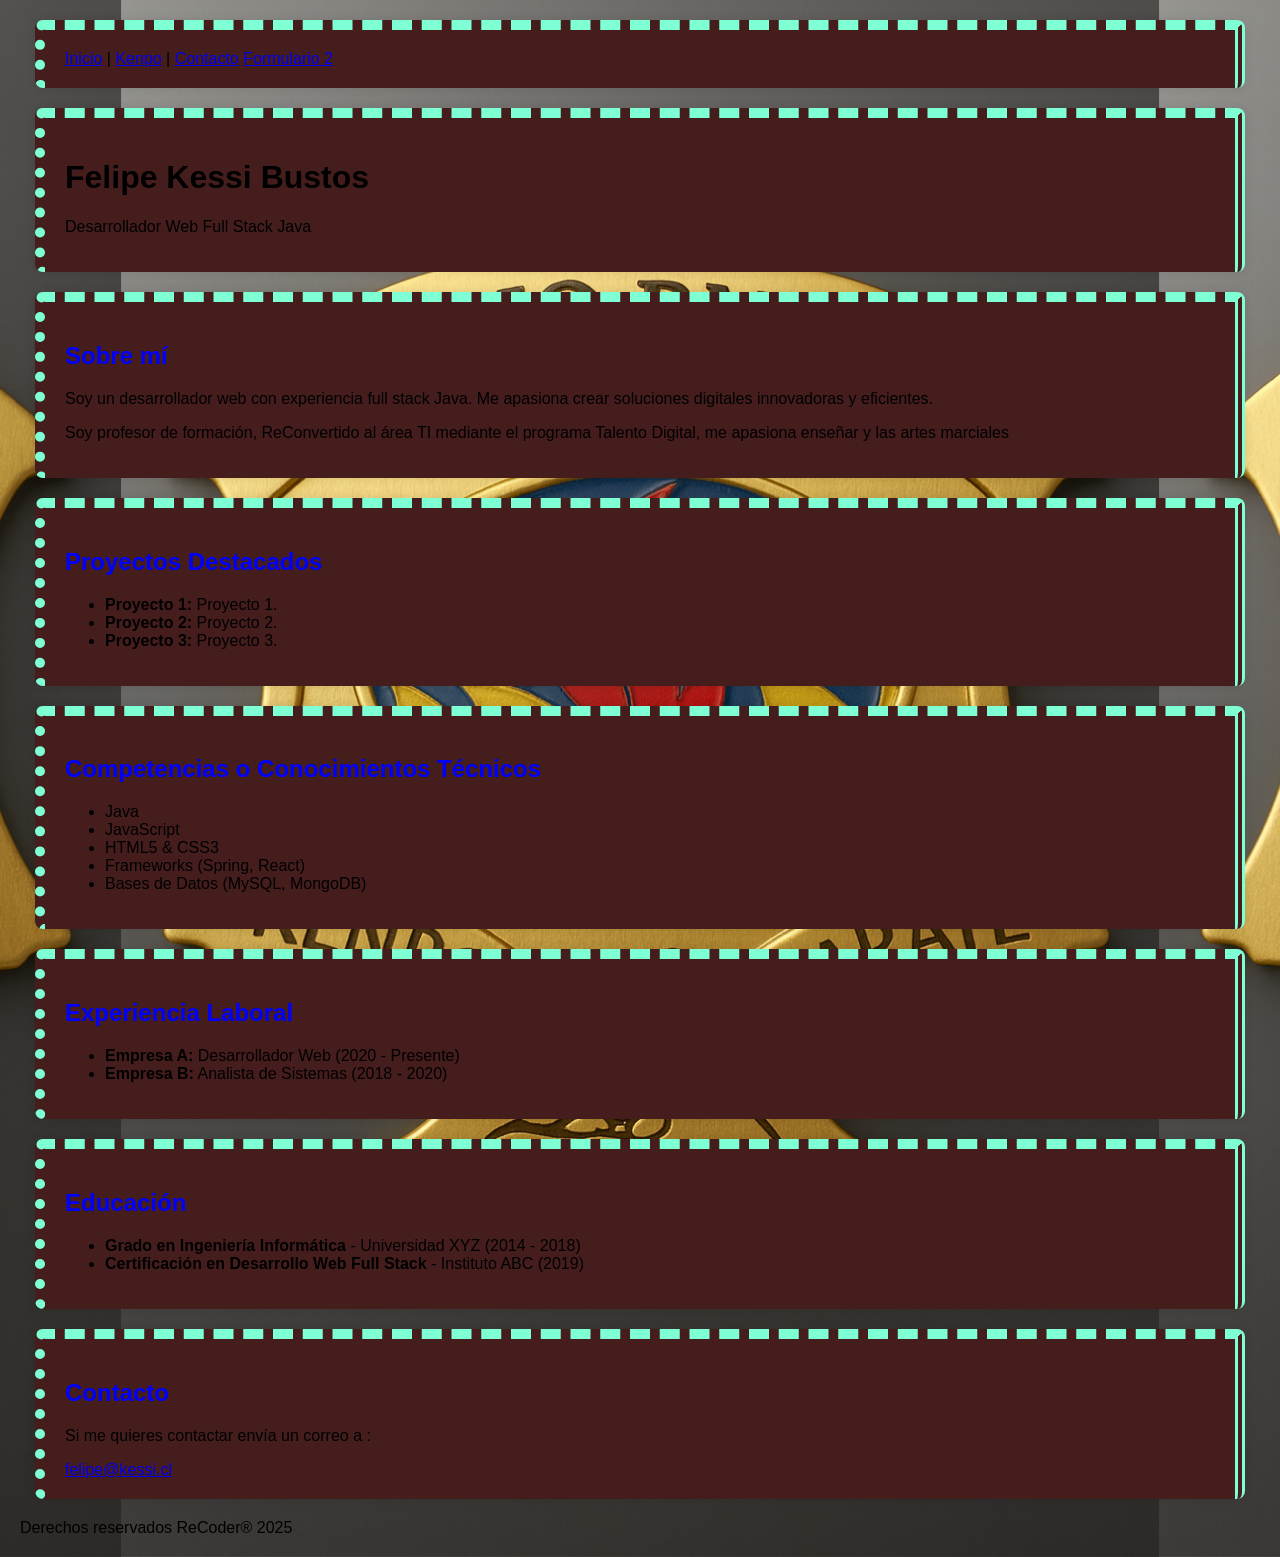
<file: index.html>
<!-- Esto es un comentario-->
<!DOCTYPE html> <!-- Etiqueta Doctype, que indica que el documento es HTML 5-->
<html lang="es"> <!-- Etiqueta raíz que envuelve todo el contenido del documento, con atributo de idioma establecido en español -->
	<head> <!-- Sección de metadatos del documento -->
		<meta charset="UTF-8"> <!-- Metadato de codificación de caracteres -->
		<meta http-equiv="X-UA-Compatible" content="IE=edge"> <!-- Metadato para compatibilidad con Internet Explorer -->
		<meta name="viewport" content="width=device-width, initial-scale=1.0"> <!-- Metadato para configuración de la ventana gráfica en dispositivos móviles -->
		<title>Mi portafilio digital</title> <!-- Título del documento que aparece en la pestaña del navegador -->
		<link rel="stylesheet" href="assets/css/style.css"> <!-- Enlace a la hoja de estilos CSS externa -->
	</head>
	<body> <!-- Cuerpo del documento donde se coloca el contenido visible -->
		<nav> <!-- Barra de navegación -->
			<a href="#">Inicio</a> | <!-- Enlace de navegación -->
			<a href="assets/html/tema.html">Kenpo</a> | <!-- Enlace de navegación -->
			<a href="assets/html/form.html">Contacto</a> <!-- Enlace de navegación -->
			<a href="assets/html/form2.html">Formulario 2</a> <!-- Enlace de navegación -->
		</nav>
		<header> <!-- Encabezado del documento -->
			<h1>Felipe Kessi Bustos</h1>
			<p>Desarrollador Web Full Stack Java</p>
		</header>
		<section id="sobreMi"> <!-- Sección principal del documento -->
			<h2>Sobre mí</h2>
			<p>Soy un desarrollador web con experiencia full stack Java. Me apasiona crear soluciones digitales innovadoras y eficientes.</p>
			<p>Soy profesor de formación, ReConvertido al área TI mediante el programa Talento Digital, me apasiona enseñar y las artes marciales</p>
		</section>
		<section id="proyectos"> <!-- Sección de proyectos -->
			<h2>Proyectos Destacados</h2>
			<ul> <!-- Lista no ordenada de proyectos -->
				<li><strong>Proyecto 1:</strong> Proyecto 1.</li>
				<li><strong>Proyecto 2:</strong> Proyecto 2.</li>
				<li><strong>Proyecto 3:</strong> Proyecto 3.</li>
			</ul>
		</section>
		<section>
			<h2>Competencias o Conocimientos Técnicos</h2>
			<ul> <!-- Lista no ordenada de habilidades -->
				<li>Java</li>
				<li>JavaScript</li>
				<li>HTML5 & CSS3</li>
				<li>Frameworks (Spring, React)</li>
				<li>Bases de Datos (MySQL, MongoDB)</li>
			</ul>
		</section>
		<section>
			<h2>Experiencia Laboral</h2>
			<ul> <!-- Lista no ordenada de experiencia laboral -->
				<li><strong>Empresa A:</strong> Desarrollador Web (2020 - Presente)</li>
				<li><strong>Empresa B:</strong> Analista de Sistemas (2018 - 2020)</li>
			</ul>
		</section>
		<section>
			<h2>Educación</h2>
			<ul> <!-- Lista no ordenada de educación -->
				<li><strong>Grado en Ingeniería Informática</strong> - Universidad XYZ (2014 - 2018)</li>
				<li><strong>Certificación en Desarrollo Web Full Stack</strong> - Instituto ABC (2019)</li>
			</ul>
		</section>
		<section>
			<h2>Contacto</h2>
			<p>Si me quieres contactar envía un correo a :</p>
			<a href="mailto:felipe@kessi.cl">felipe@kessi.cl</a>
    		</section>
		<footer> <!-- Pie de página del documento -->
			<p>Derechos reservados ReCoder® 2025</p>
		</footer>
		
	</body>
</html>
</file>
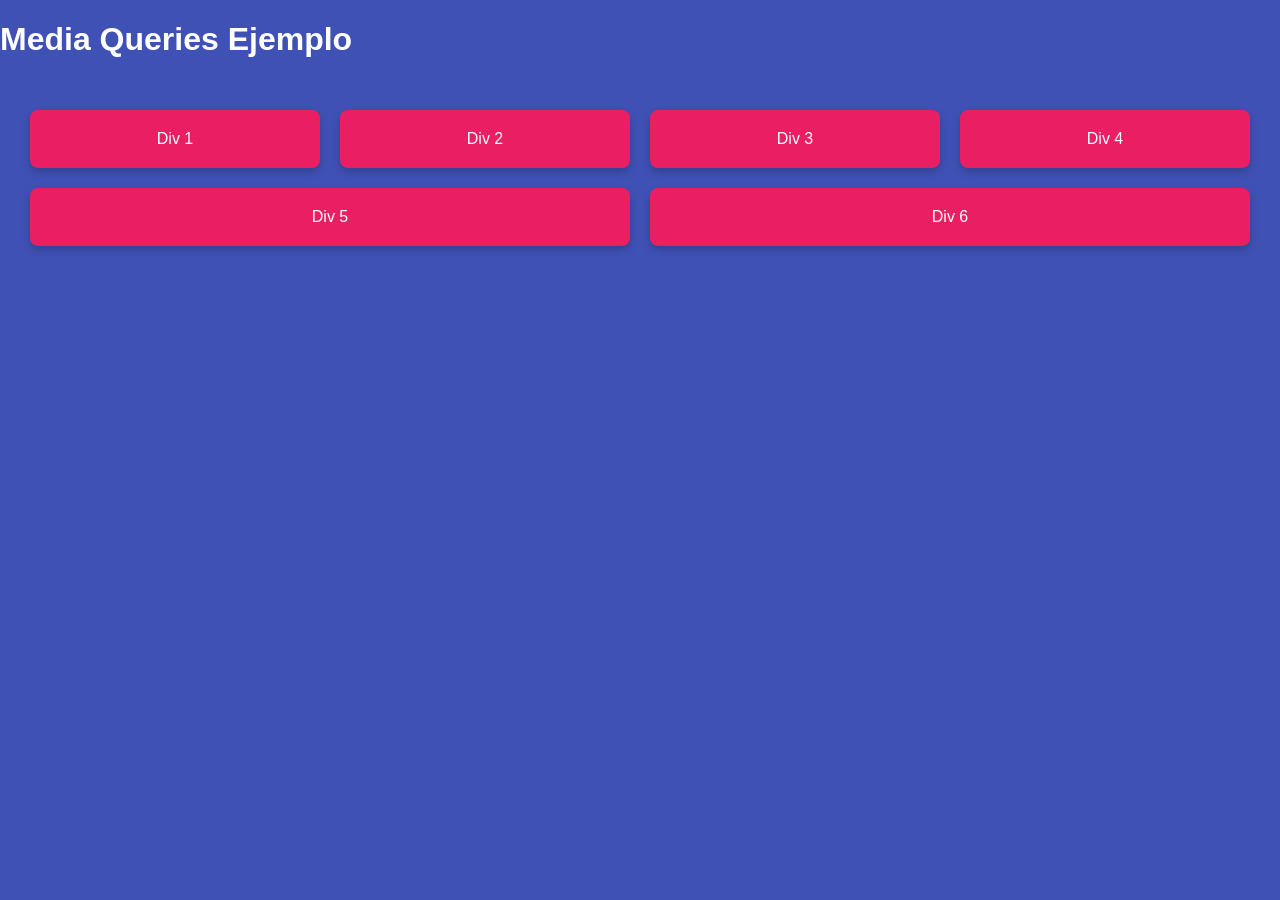
<file: assets/html/media.html>
<!DOCTYPE html>
<html lang="en">
<head>
	<meta charset="UTF-8">
	<meta name="viewport" content="width=device-width, initial-scale=1.0">
	<title>Media Queries</title>
	<link rel="stylesheet" href="../css/stylemedia.css">
</head>
<body>
	<h1>Media Queries Ejemplo</h1>
	<div class="container">
		<div class="box">Div 1</div>
		<div class="box">Div 2</div>
		<div class="box">Div 3</div>
		<div class="box">Div 4</div>
		<div class="box">Div 5</div>
		<div class="box">Div 6</div>
	</div>
</body>
</html>
</file>
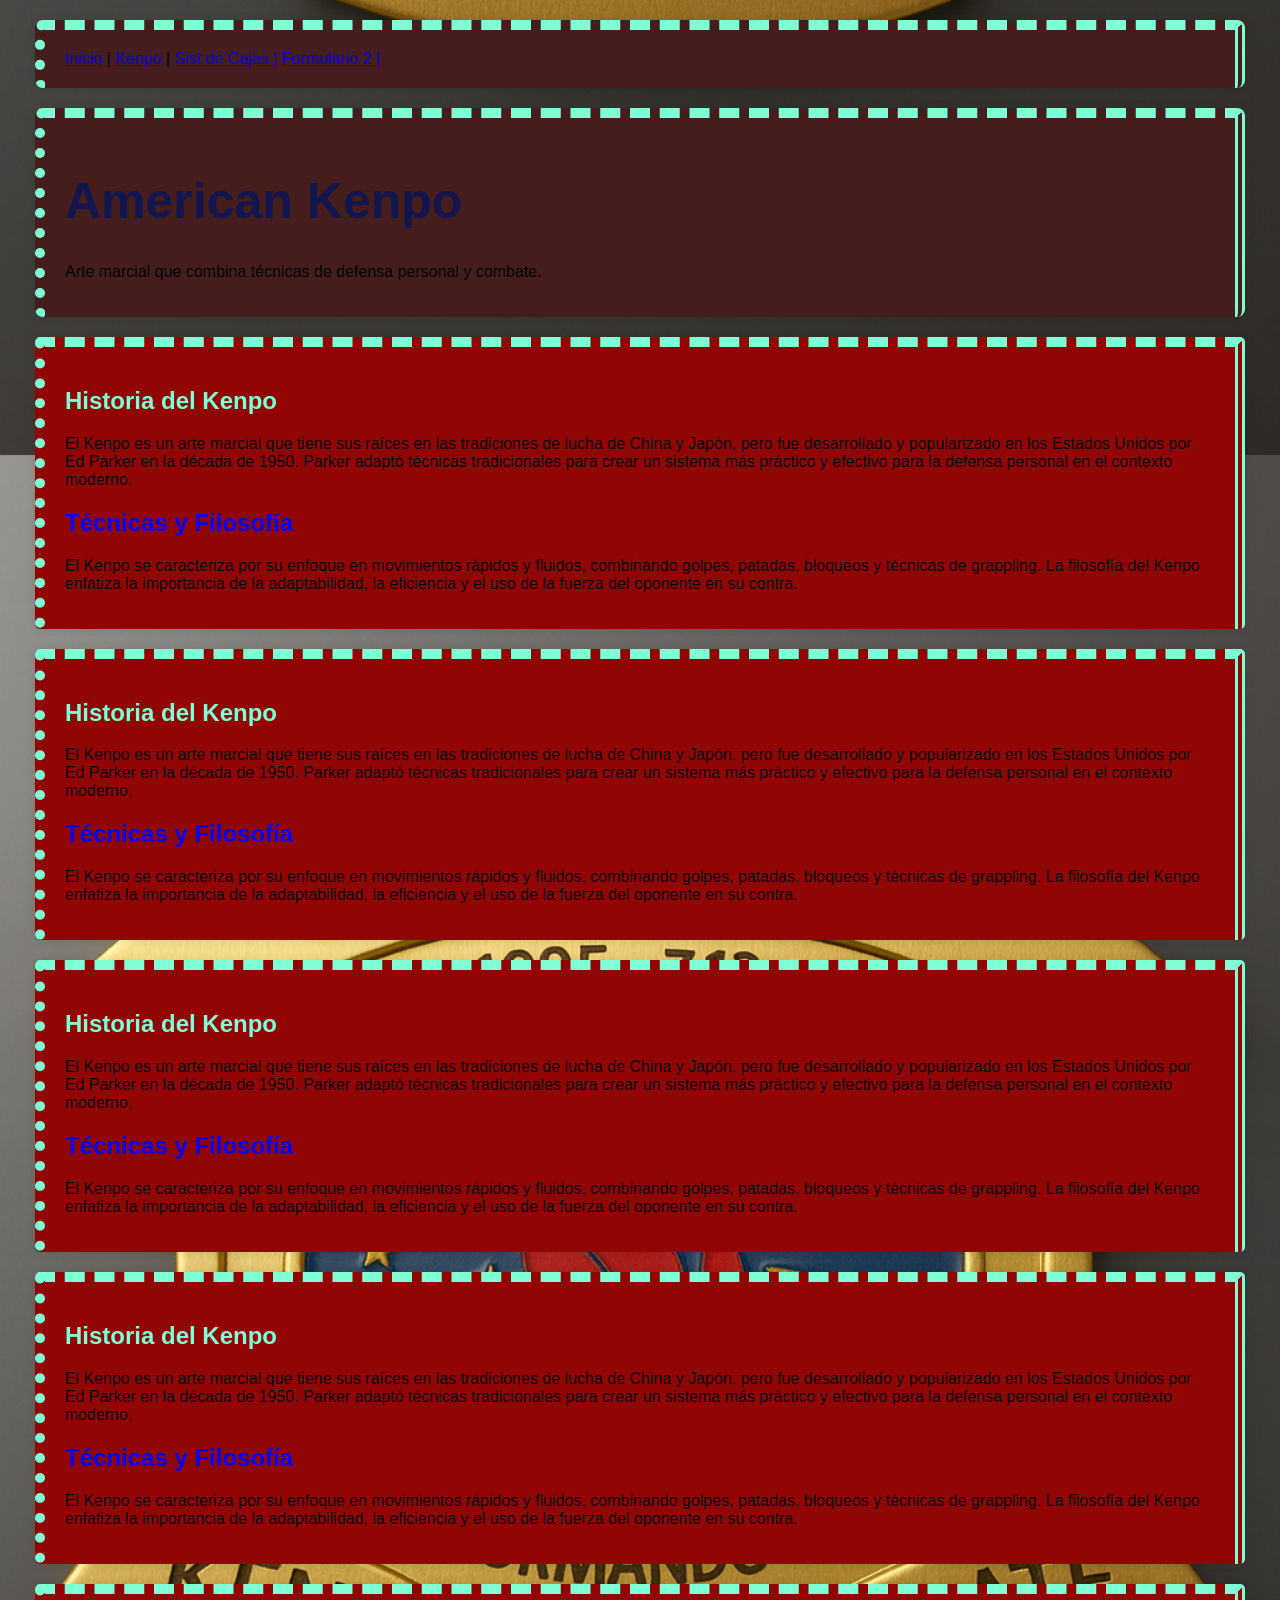
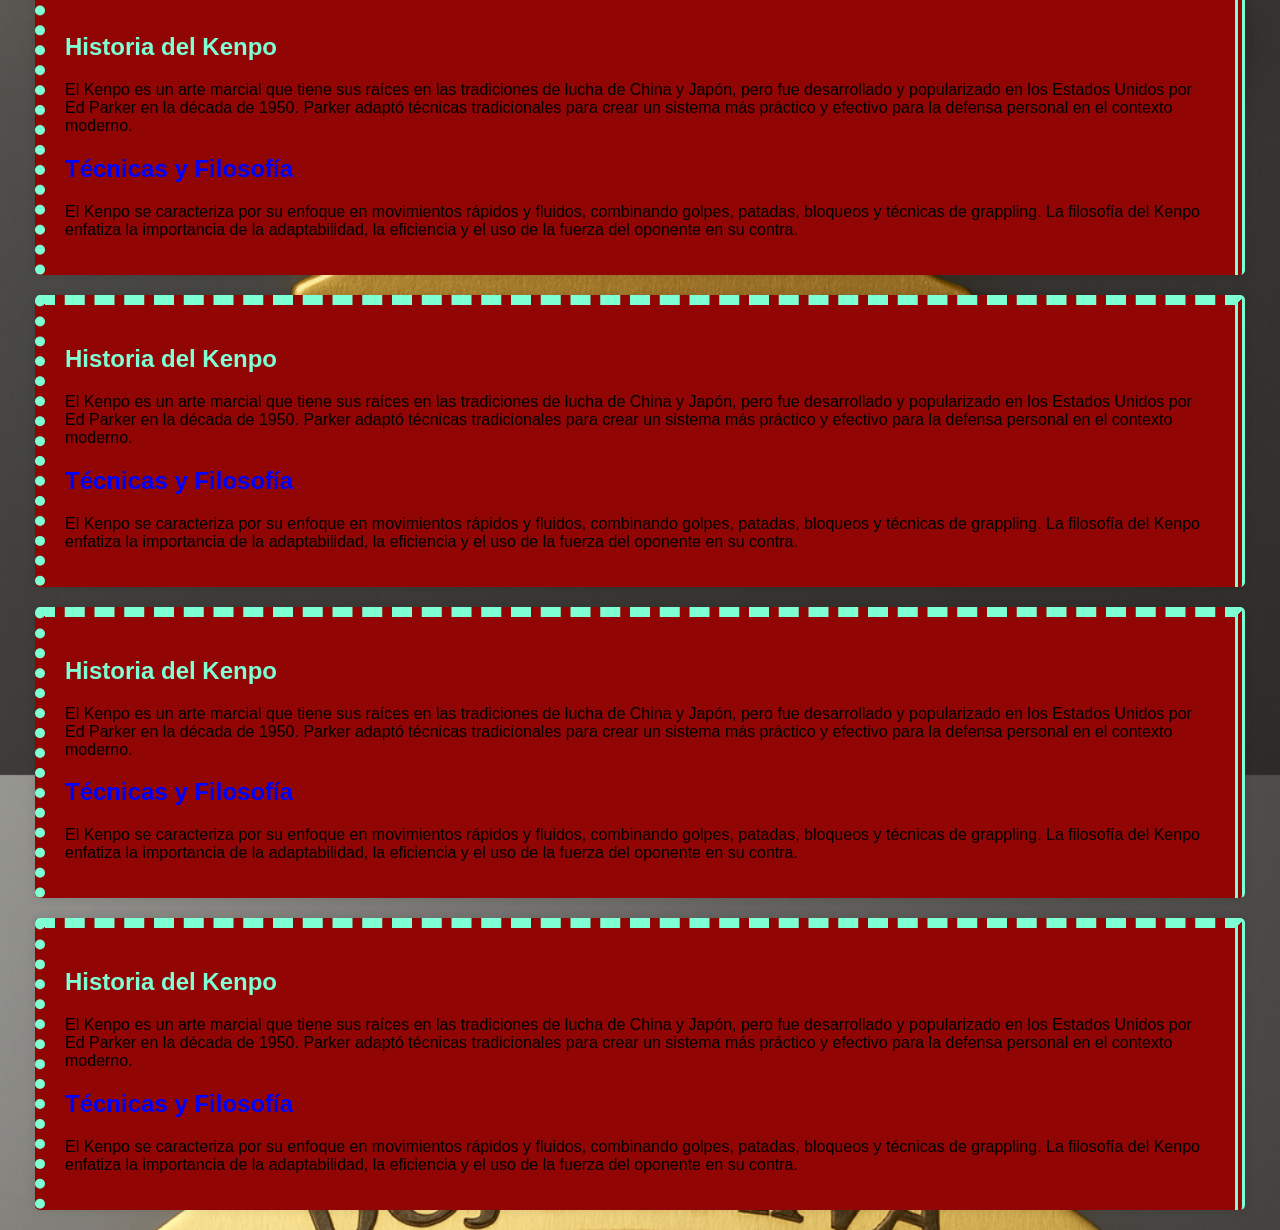
<file: assets/html/tema.html>
<!DOCTYPE html>
<html lang="en">
<head>
	<meta charset="UTF-8">
	<meta http-equiv="X-UA-Compatible" content="IE=edge">
	<meta name="viewport" content="width=device-width, initial-scale=1.0">
	<title>Pasión</title>
	<link rel="stylesheet" href="../css/style.css"> <!-- Enlace al archivo CSS externo -->
	<style>
		/* Estilos CSS internos */
		
		section {
			background-color: #910505;
			padding: 20px;
			border-radius: 5px;
			box-shadow: 0 0 10px rgba(0, 0, 0, 0.1);
		}
	</style>
</head>
<body>
	<nav> <!-- Barra de navegación -->
		<a href="../../index.html">Inicio</a> | <!-- Enlace de navegación -->
		<a href="tema.html">Kenpo</a> | <!-- Enlace de navegación -->
		<a href="tema2.html">Sist de Cajas |</a> <!-- Enlace de navegación -->
		<a href="assets/html/form2.html">Formulario 2 |</a> <!-- Enlace de navegación -->
	</nav>
	<header> <!-- Encabezado del documento -->
		<h1 style="color:#111550; font-size:50px;">American Kenpo</h1>
		<p>Arte marcial que combina técnicas de defensa personal y combate.</p>
	</header>
	<section> <!-- Sección principal del documento -->
		<h2 style="color:aquamarine">Historia del Kenpo</h2>
		<p>El Kenpo es un arte marcial que tiene sus raíces en las tradiciones de lucha de China y Japón, pero fue desarrollado y popularizado en los Estados Unidos por Ed Parker en la década de 1950. Parker adaptó técnicas tradicionales para crear un sistema más práctico y efectivo para la defensa personal en el contexto moderno.</p>
		<h2>Técnicas y Filosofía</h2>
		<p>El Kenpo se caracteriza por su enfoque en movimientos rápidos y fluidos, combinando golpes, patadas, bloqueos y técnicas de grappling. La filosofía del Kenpo enfatiza la importancia de la adaptabilidad, la eficiencia y el uso de la fuerza del oponente en su contra.</p>
	</section>
	<section> <!-- Sección principal del documento -->
		<h2 style="color:aquamarine">Historia del Kenpo</h2>
		<p>El Kenpo es un arte marcial que tiene sus raíces en las tradiciones de lucha de China y Japón, pero fue desarrollado y popularizado en los Estados Unidos por Ed Parker en la década de 1950. Parker adaptó técnicas tradicionales para crear un sistema más práctico y efectivo para la defensa personal en el contexto moderno.</p>
		<h2>Técnicas y Filosofía</h2>
		<p>El Kenpo se caracteriza por su enfoque en movimientos rápidos y fluidos, combinando golpes, patadas, bloqueos y técnicas de grappling. La filosofía del Kenpo enfatiza la importancia de la adaptabilidad, la eficiencia y el uso de la fuerza del oponente en su contra.</p>
	</section>
	<section> <!-- Sección principal del documento -->
		<h2 style="color:aquamarine">Historia del Kenpo</h2>
		<p>El Kenpo es un arte marcial que tiene sus raíces en las tradiciones de lucha de China y Japón, pero fue desarrollado y popularizado en los Estados Unidos por Ed Parker en la década de 1950. Parker adaptó técnicas tradicionales para crear un sistema más práctico y efectivo para la defensa personal en el contexto moderno.</p>
		<h2>Técnicas y Filosofía</h2>
		<p>El Kenpo se caracteriza por su enfoque en movimientos rápidos y fluidos, combinando golpes, patadas, bloqueos y técnicas de grappling. La filosofía del Kenpo enfatiza la importancia de la adaptabilidad, la eficiencia y el uso de la fuerza del oponente en su contra.</p>
	</section>
	<section> <!-- Sección principal del documento -->
		<h2 style="color:aquamarine">Historia del Kenpo</h2>
		<p>El Kenpo es un arte marcial que tiene sus raíces en las tradiciones de lucha de China y Japón, pero fue desarrollado y popularizado en los Estados Unidos por Ed Parker en la década de 1950. Parker adaptó técnicas tradicionales para crear un sistema más práctico y efectivo para la defensa personal en el contexto moderno.</p>
		<h2>Técnicas y Filosofía</h2>
		<p>El Kenpo se caracteriza por su enfoque en movimientos rápidos y fluidos, combinando golpes, patadas, bloqueos y técnicas de grappling. La filosofía del Kenpo enfatiza la importancia de la adaptabilidad, la eficiencia y el uso de la fuerza del oponente en su contra.</p>
	</section>
	<section> <!-- Sección principal del documento -->
		<h2 style="color:aquamarine">Historia del Kenpo</h2>
		<p>El Kenpo es un arte marcial que tiene sus raíces en las tradiciones de lucha de China y Japón, pero fue desarrollado y popularizado en los Estados Unidos por Ed Parker en la década de 1950. Parker adaptó técnicas tradicionales para crear un sistema más práctico y efectivo para la defensa personal en el contexto moderno.</p>
		<h2>Técnicas y Filosofía</h2>
		<p>El Kenpo se caracteriza por su enfoque en movimientos rápidos y fluidos, combinando golpes, patadas, bloqueos y técnicas de grappling. La filosofía del Kenpo enfatiza la importancia de la adaptabilidad, la eficiencia y el uso de la fuerza del oponente en su contra.</p>
	</section>
	<section> <!-- Sección principal del documento -->
		<h2 style="color:aquamarine">Historia del Kenpo</h2>
		<p>El Kenpo es un arte marcial que tiene sus raíces en las tradiciones de lucha de China y Japón, pero fue desarrollado y popularizado en los Estados Unidos por Ed Parker en la década de 1950. Parker adaptó técnicas tradicionales para crear un sistema más práctico y efectivo para la defensa personal en el contexto moderno.</p>
		<h2>Técnicas y Filosofía</h2>
		<p>El Kenpo se caracteriza por su enfoque en movimientos rápidos y fluidos, combinando golpes, patadas, bloqueos y técnicas de grappling. La filosofía del Kenpo enfatiza la importancia de la adaptabilidad, la eficiencia y el uso de la fuerza del oponente en su contra.</p>
	</section>
	<section> <!-- Sección principal del documento -->
		<h2 style="color:aquamarine">Historia del Kenpo</h2>
		<p>El Kenpo es un arte marcial que tiene sus raíces en las tradiciones de lucha de China y Japón, pero fue desarrollado y popularizado en los Estados Unidos por Ed Parker en la década de 1950. Parker adaptó técnicas tradicionales para crear un sistema más práctico y efectivo para la defensa personal en el contexto moderno.</p>
		<h2>Técnicas y Filosofía</h2>
		<p>El Kenpo se caracteriza por su enfoque en movimientos rápidos y fluidos, combinando golpes, patadas, bloqueos y técnicas de grappling. La filosofía del Kenpo enfatiza la importancia de la adaptabilidad, la eficiencia y el uso de la fuerza del oponente en su contra.</p>
	</section>
	<section> <!-- Sección principal del documento -->
		<h2 style="color:aquamarine">Historia del Kenpo</h2>
		<p>El Kenpo es un arte marcial que tiene sus raíces en las tradiciones de lucha de China y Japón, pero fue desarrollado y popularizado en los Estados Unidos por Ed Parker en la década de 1950. Parker adaptó técnicas tradicionales para crear un sistema más práctico y efectivo para la defensa personal en el contexto moderno.</p>
		<h2>Técnicas y Filosofía</h2>
		<p>El Kenpo se caracteriza por su enfoque en movimientos rápidos y fluidos, combinando golpes, patadas, bloqueos y técnicas de grappling. La filosofía del Kenpo enfatiza la importancia de la adaptabilidad, la eficiencia y el uso de la fuerza del oponente en su contra.</p>
	</section>
	
</body>
</html>
</file>
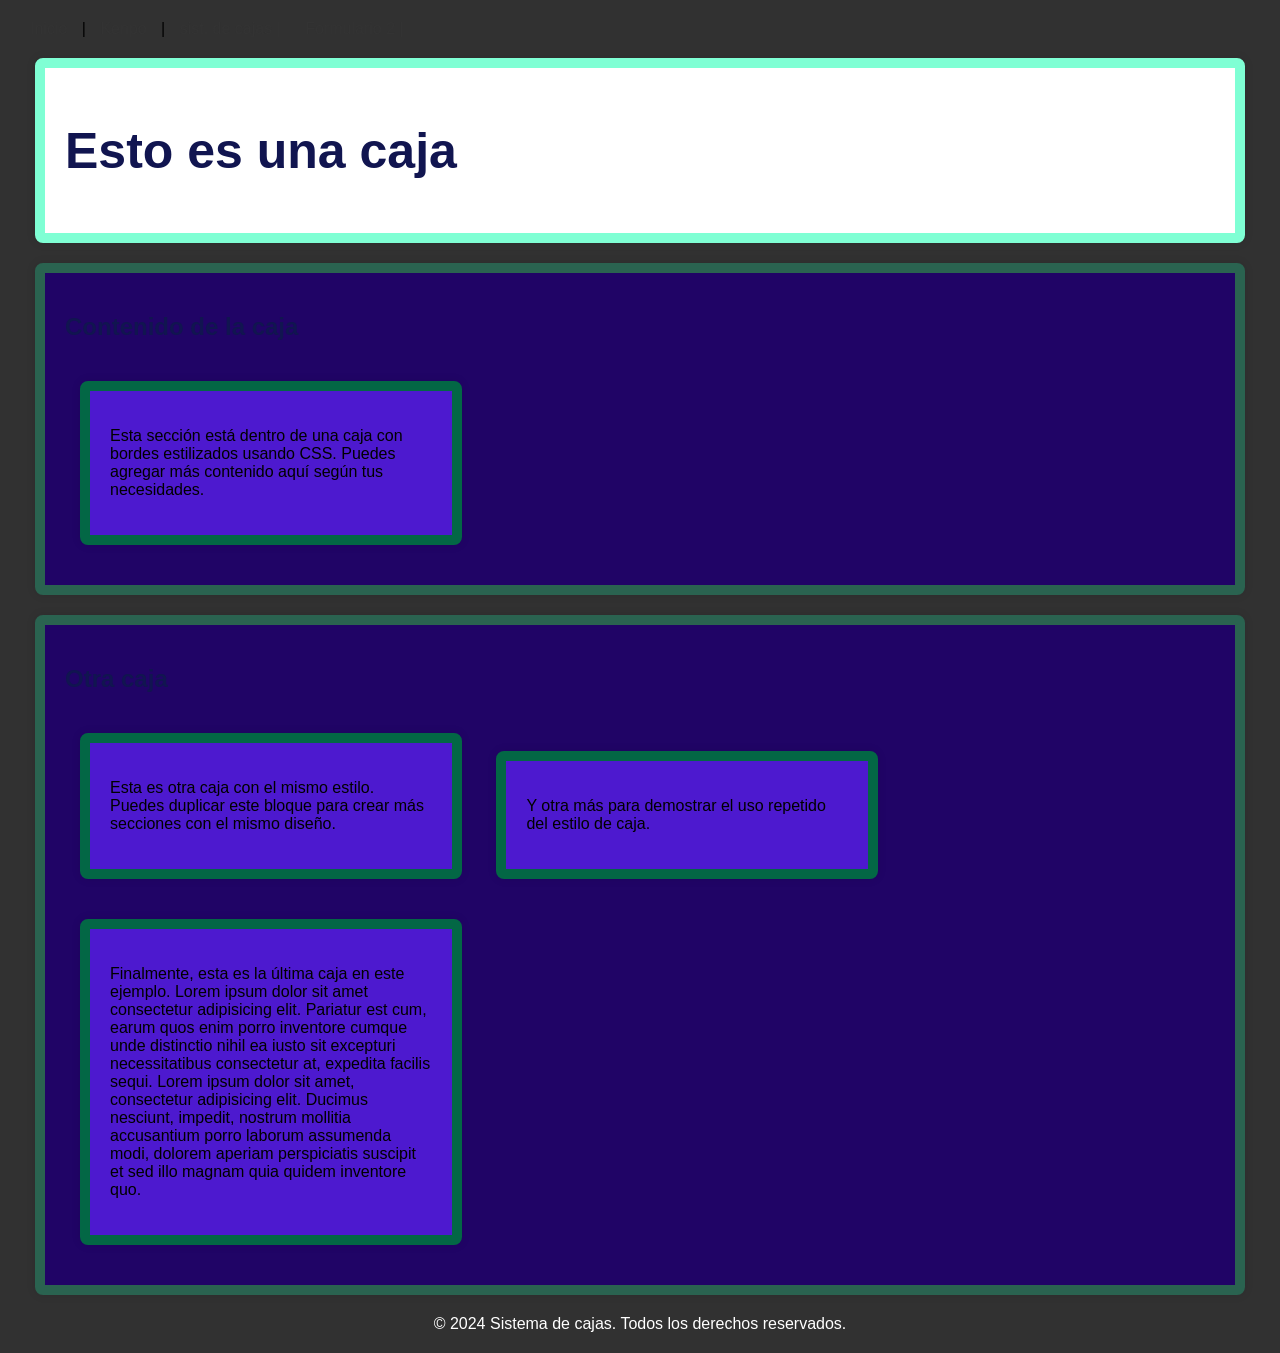
<file: assets/html/tema2.html>
<!DOCTYPE html>
<html lang="en">
<head>
	<meta charset="UTF-8">
	<meta http-equiv="X-UA-Compatible" content="IE=edge">
	<meta name="viewport" content="width=device-width, initial-scale=1.0">
	<title>Sistema de cajas</title>
	<style>
		body {
			font-family: Arial, sans-serif;
			margin: 20px;
			background-color: #313131;
		}
		nav a {
			text-decoration: none;
			color: #333;
			margin: 0 10px;
		}
		header {
			background: #fff;
			padding: 20px;
			margin: 20px 15px;
			border: 10px;
			border-style: solid;
			border-color: aquamarine;
			border-radius: 8px;
			box-shadow: 0 0 10px rgba(0,0,0,0.1);
		}
		section {
			background: rgb(32, 4, 102);
			padding: 20px;
			margin: 20px 15px;
			border: 10px;
			border-style: solid;
			border-color: rgb(42, 99, 80);
			border-radius: 8px;
			box-shadow: 0 0 10px rgba(0,0,0,0.1);
			/*display: inline-block;*/
		}
		div {
			background: rgb(77, 25, 207);
			padding: 20px;
			margin: 20px 15px;
			border: 10px;
			border-style: solid;
			border-color: rgb(3, 103, 69);
			border-radius: 8px;
			box-shadow: 0 0 10px rgba(0,0,0,0.1);
			width: 28%;
			display: inline-block;
		}
		
		h1, h2 {
			color: #111550;
		}
	</style>
</head>
<body>
	<nav> <!-- Barra de navegación -->
		<a href="../../index.html">Inicio</a> | <!-- Enlace de navegación -->
		<a href="tema.html">Kenpo</a> | <!-- Enlace de navegación -->
		<a href="tema2.html">sist. de cajas |</a> <!-- Enlace de navegación -->
		<a href="assets/html/form2.html">Formulario 2 |</a> <!-- Enlace de navegación -->
	</nav>
	<header> <!-- Encabezado del documento -->
		<h1 style="color:#111550; font-size:50px;">Esto es una caja</h1>
	</header>
	<section> <!-- Sección principal del documento -->
		<h2>Contenido de la caja</h2>
		<div>
			<p>Esta sección está dentro de una caja con bordes estilizados usando CSS. Puedes agregar más contenido aquí según tus necesidades.</p>
		</div>
	</section>
	<section> <!-- Otra sección principal del documento -->
		<h2>Otra caja</h2>
		<div>
			<p>Esta es otra caja con el mismo estilo. Puedes duplicar este bloque para crear más secciones con el mismo diseño.</p>
		</div>
		<div>
			<p>Y otra más para demostrar el uso repetido del estilo de caja.</p>
		</div>
		<div>
			<p>Finalmente, esta es la última caja en este ejemplo. Lorem ipsum dolor sit amet consectetur adipisicing elit. Pariatur est cum, earum quos enim porro inventore cumque unde distinctio nihil ea iusto sit excepturi necessitatibus consectetur at, expedita facilis sequi. Lorem ipsum dolor sit amet, consectetur adipisicing elit. Ducimus nesciunt, impedit, nostrum mollitia accusantium porro laborum assumenda modi, dolorem aperiam perspiciatis suscipit et sed illo magnam quia quidem inventore quo.</p>
		</div>
	</section>
	<footer>
		<p style="text-align: center; color: #fff;">&copy; 2024 Sistema de cajas. Todos los derechos reservados.</p>
	</footer>
</body>
</html>
</file>
<file: assets/css/style.css>
body {
	font-family: Arial, sans-serif;
	margin: 20px;
	background-color: #313131;
	background-image: url(../img/recuerdo\ DP.png);
	background-size: contain;
	background-attachment: scroll;
	background-position: center center;
}
nav, header, section {
	background: #451d1d;
	padding: 20px;
	margin: 20px 15px;
	border: 10px aquamarine;
	border-style: dashed double none dotted;
	border-radius: 8px;
	box-shadow: 0 0 10px rgba(0,0,0,0.1);
}
h2{
	color: blue;
}
</file>
<file: assets/css/stylemedia.css>
/* stylemedia.css */
*{
	box-sizing: border-box;
	
}
/* Estilos base para el body (todo el documento) */
body{
	font-family: 'Franklin Gothic Medium', 'Arial Narrow', Arial, sans-serif;
	background-color: #2196F3;
	color: white;
	margin: 0;
	padding: 0;
}
/* Estilos para contenedores */
.container{
	display: flex;
	flex-wrap: wrap;
	justify-content: center;
	text-align: center;
	padding: 20px;
}
/* Estilos para las cajas dentro del contenedor */
.box{
	background-color: #4CAF50;
	color: white;
	margin: 10px;
	padding: 20px;
	flex: 1 1 30%;
	border-radius: 8px;
	box-shadow: 0 4px 8px rgba(0,0,0,0.2);
	min-width: 200px;
}
/* Media Query para pantallas con un ancho máximo de 600px */
@media (max-width: 600px){
	body{
		background-color: #f0f0f0;
		color: blue;
	}
	
	.container{
		flex-direction: column;
		align-items: center;
	}
	.box{
		width: 90%;
		background-color: #2196F3;
	}
}
/* Media Query para pantallas con un ancho máximo de 900px */
@media (max-width: 900px) and (min-width: 601px){
	body{
		background-color: #ffeb3b;
		color: black;
	}
	
	.container{
		flex-direction: row;
		justify-content: space-around;
	}
	.box{
		flex: 1 1 45%;
		background-color: #ff9800;
	}
}

/* Media Query para pantallas con un ancho mínimo de 901px */
@media (max-width: 1200px) and (min-width: 901px){
	body{
		background-color: #8bc34a;
		color: white;
	}
	
	.container{
		flex-direction: row;
		justify-content: space-between;
	}
	.box{
		flex: 1 1 30%;
		background-color: #673ab7;
	}
}
@media (min-width: 1201px){
	body{
		background-color: #3f51b5;
		color: white;
	}
	
	.container{
		flex-direction: row;
		justify-content: space-evenly;
	}
	.box{
		flex: 1 1 20%;
		background-color: #e91e63;
	}
}
</file>
